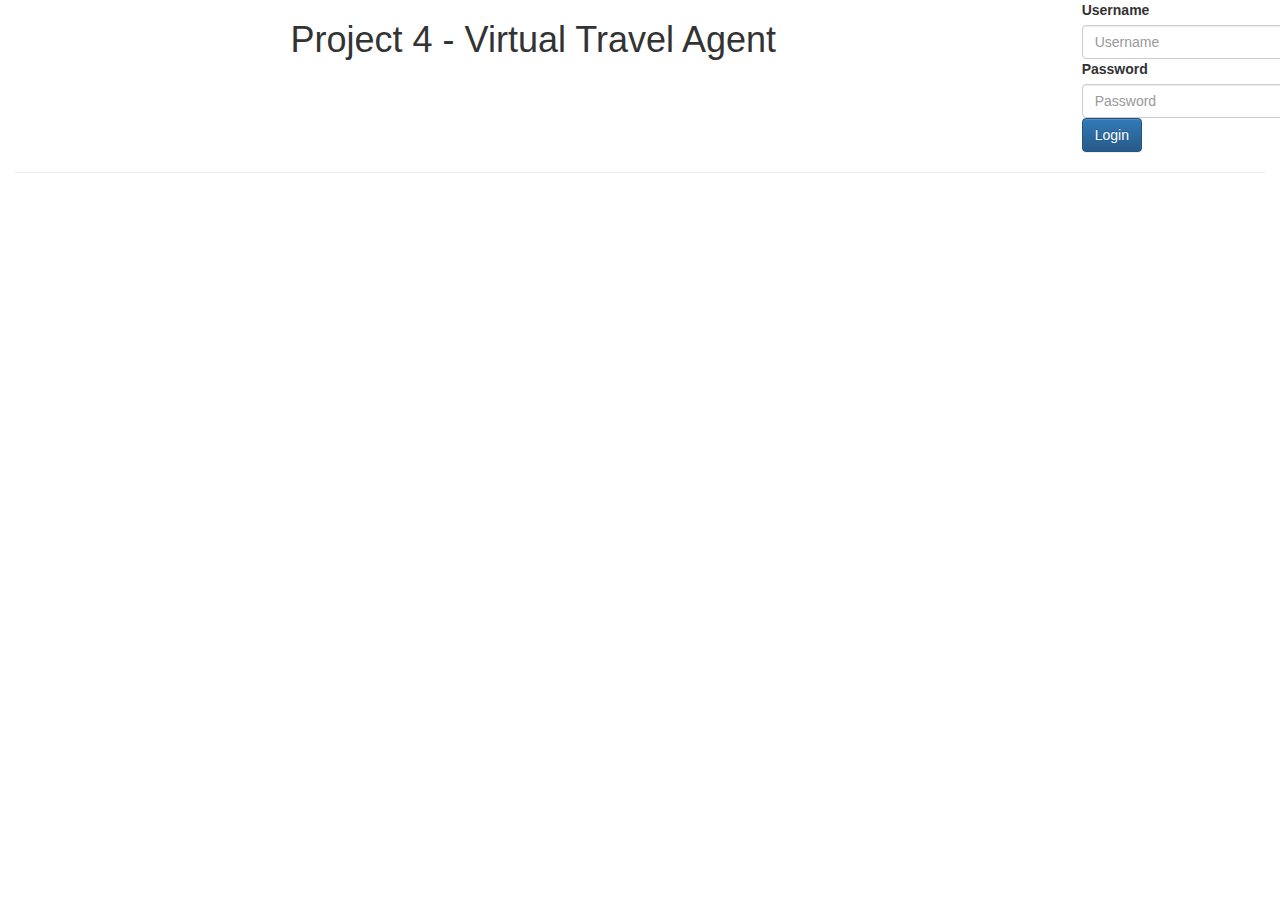
<file: project4.html>
<!doctype html>

<html>
<head>
	<title>Project 4</title>
	<link rel="stylesheet" href="css/style.css">
	<link rel="stylesheet" href="css/bootstrap.min.css">	
	<link rel="stylesheet" href="css/bootstrap-theme.min.css">
	<script src="js/bootstrap.min.js"></script>
</head>
<div class="container-fluid">
	<div class="row">
		<div class="col-md-10 title">
		<h1 class="text-center">Project 4 - Virtual Travel Agent</h1>
		</div>
		<div class="col-md-2 login">
			<form class="form-inline">
			  <div class="form-group">
				<label for="inputUser">Username</label>
				<input type="user" class="form-control" id="inputUser" placeholder="Username">
			  	<label for="inputPassword">Password</label>
				<input type="password" class="form-control" id="inputPassword" placeholder="Password">
			  </div>			  
			  <button type="submit" class="btn btn-primary">Login</button>
			</form>
		</div>
	</div>
	<hr>
	<div class="row">
		
	</div>
</div>


</html>
</file>
<file: css/style.css>
.title {
	text-align:center;
}
.login {
	
}
</file>
